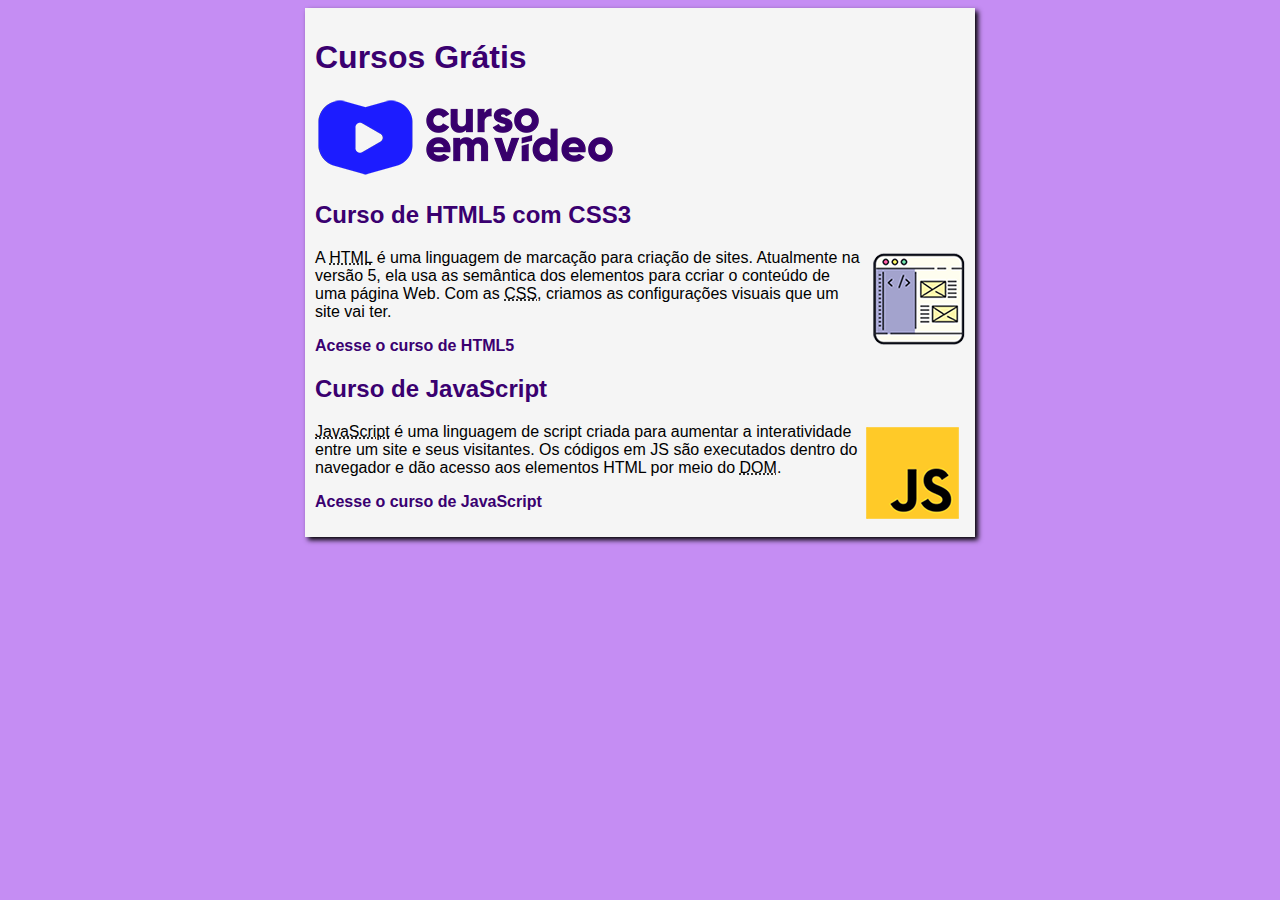
<file: index.html>
<!DOCTYPE html>
<html lang="en">
<head>
    <meta charset="UTF-8">
    <meta name="viewport" content="width=device-width, initial-scale=1.0">
    <title>Curso em Video</title>
    <link rel="stylesheet" href="estilos/style.css">
</head>
<body>
    <main>
        <header>
            <h1>Cursos Grátis</h1>
            <img src="imagens/curso-em-video-cor.png" alt="Curso em Vídeo">
        </header>
        <article>
            <h2>Curso de HTML5 com CSS3 </h2>
            <img class="lado" src="imagens/curso-html-css.png" alt="Curso HTML">
            <p> A <abbr title="HyperText Markup Language">HTML</abbr> é uma linguagem de marcação para criação de sites. Atualmente na versão 5, ela usa as semântica dos elementos para ccriar o conteúdo de uma página Web. Com as <abbr title="Cascading Style Sheets">CSS</abbr>, criamos as configurações visuais que um site vai ter.</p>
            <p><a href="curso-html.html">Acesse o curso de HTML5</a></p>
        </article>
        <article>
            <h2>Curso de JavaScript</h2>
            <img class="lado" src="imagens/curso-javascript.png" alt="Curso JS">
            <p><abbr title="JavaScript">JavaScript</abbr> é uma linguagem de script criada para aumentar a interatividade entre um site e seus visitantes. Os códigos em JS são executados dentro do navegador e dão acesso aos elementos HTML por meio do <abbr title="Document Object Model">DOM</abbr>.</p>
            <p><a href="curso-js.html">Acesse o curso de JavaScript</a> </p>
        </article>
    </main>
</body>
</html>
</file>
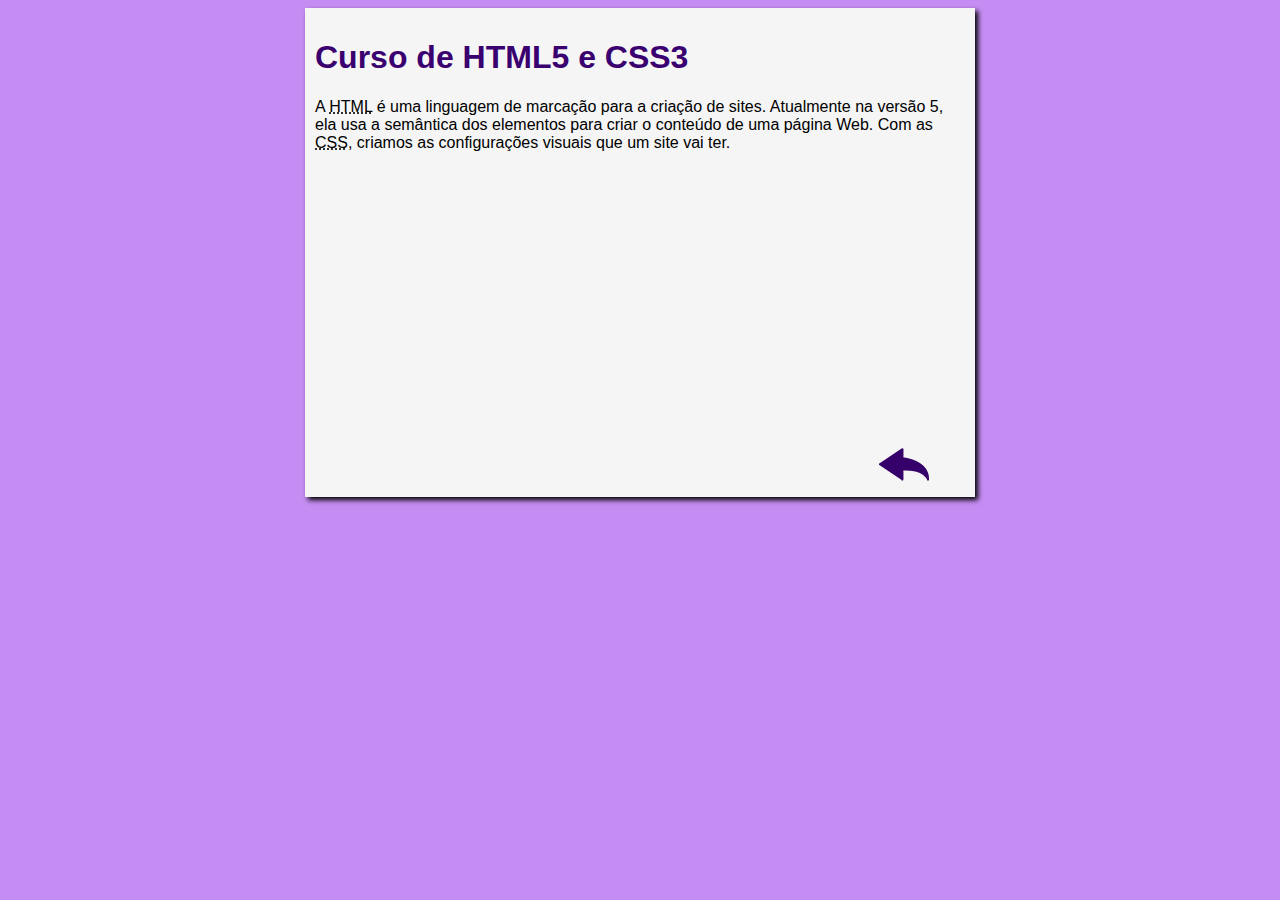
<file: curso-html.html>
<!DOCTYPE html>
<html lang="pt-br">
<head>
    <meta charset="UTF-8">
    <meta name="viewport" content="width=device-width, initial-scale=1.0">
    <title>Curso de HTML</title>
    <link rel="stylesheet" href="estilos/style.css">
</head>
<body>
    <main>
        <header>
            <h1>Curso de HTML5 e CSS3</h1>
        </header>
        <article>
            <p>A <abbr title="HyperText Markup Language">HTML</abbr> é uma linguagem de marcação para a criação de sites. Atualmente na versão 5, ela usa a semântica dos elementos para criar o conteúdo de uma página Web. Com as <abbr title="Cascading Style Sheets">CSS</abbr>, criamos as configurações visuais que um site vai ter.</p>

            <iframe width="560" height="315" src="https://www.youtube.com/embed/riSVzwlSnhw" frameborder="0" allow="accelerometer; autoplay; encrypted-media; gyroscope; picture-in-picture" allowfullscreen></iframe>

            <a href="index.html"><img src="imagens/btn-back.png" alt="Voltar"></a>
            
        </article>
    </main>
</body>
</html>
</file>
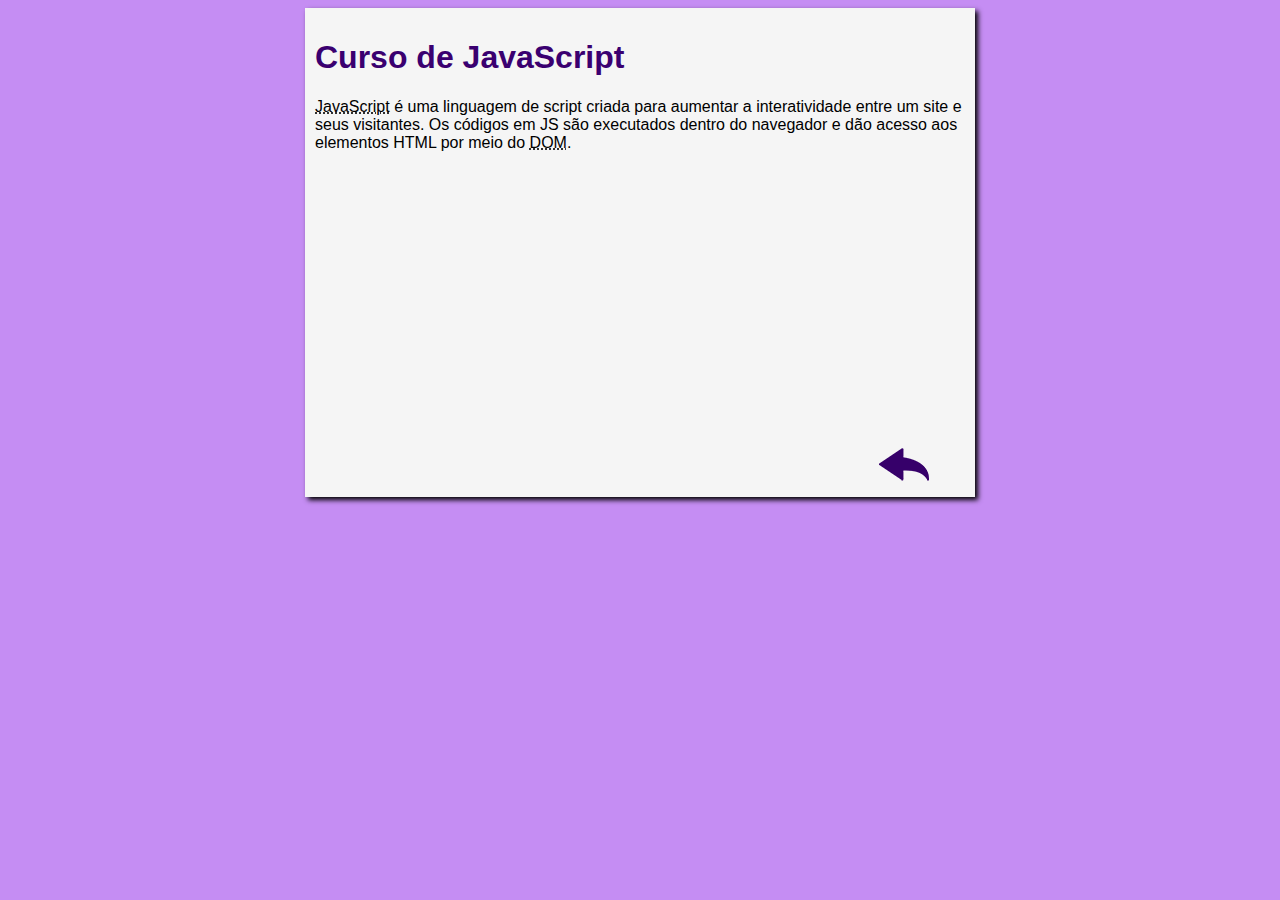
<file: curso-js.html>
<!DOCTYPE html>
<html lang="pt-br">
<head>
    <meta charset="UTF-8">
    <meta name="viewport" content="width=device-width, initial-scale=1.0">
    <title>Curso de JavaScript</title>
    <link rel="stylesheet" href="estilos/style.css">
</head>
<body>
    <main>
        <header>
            <h1>Curso de JavaScript</h1>
        </header>
        <article>
            <p><abbr title="JavaScript">JavaScript</abbr> é uma linguagem de script criada para aumentar a interatividade entre um site e seus visitantes. Os códigos em JS são executados dentro do navegador e dão acesso aos elementos HTML por meio do <abbr title="Document Object Model">DOM</abbr>.</p>

            <iframe width="560" height="315" src="https://www.youtube.com/embed/BXqUH86F-kA" frameborder="0" allow="accelerometer; autoplay; encrypted-media; gyroscope; picture-in-picture" allowfullscreen></iframe>

            <a href="index.html"><img src="imagens/btn-back.png" alt="Voltar"></a>
        </article>
    </main>
</body>
</html>
</file>
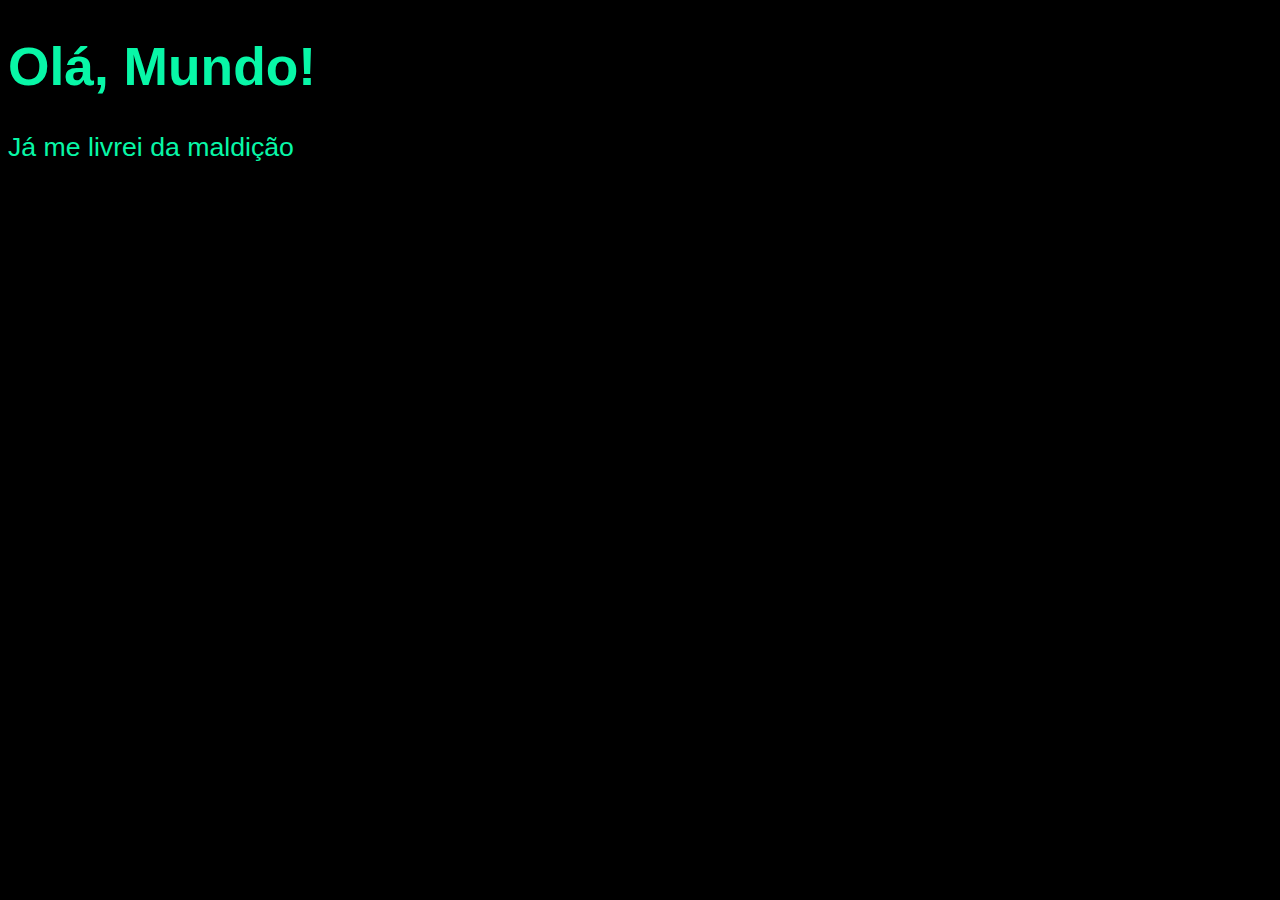
<file: JS_Curso_em_video/aula 04/ex001.html>
<!DOCTYPE html>
<html lang="pt-br">
  <head>
    <meta charset="UTF-8" />
    <meta http-equiv="X-UA-Compatible" content="IE=edge" />
    <meta name="viewport" content="width=device-width, initial-scale=1.0" />
    <title>Meu Primeiro Programa</title>
    <style>
      body {
        background-color: rgb(0, 0, 0);
        color: rgb(8, 247, 167);
        font: normal 20pt Arial;
      }
    </style>
  </head>
  <body>
    <h1>Olá, Mundo!</h1>
    <p>Já me livrei da maldição</p>
    <script>
      window.alert('Minha primeira mensagem!')
      window.confirm('Está gostando de JavaScript?') 
      window.prompt('Qual é seu nome?') // Pergunta
    </script>
  </body>
</html>
</file>
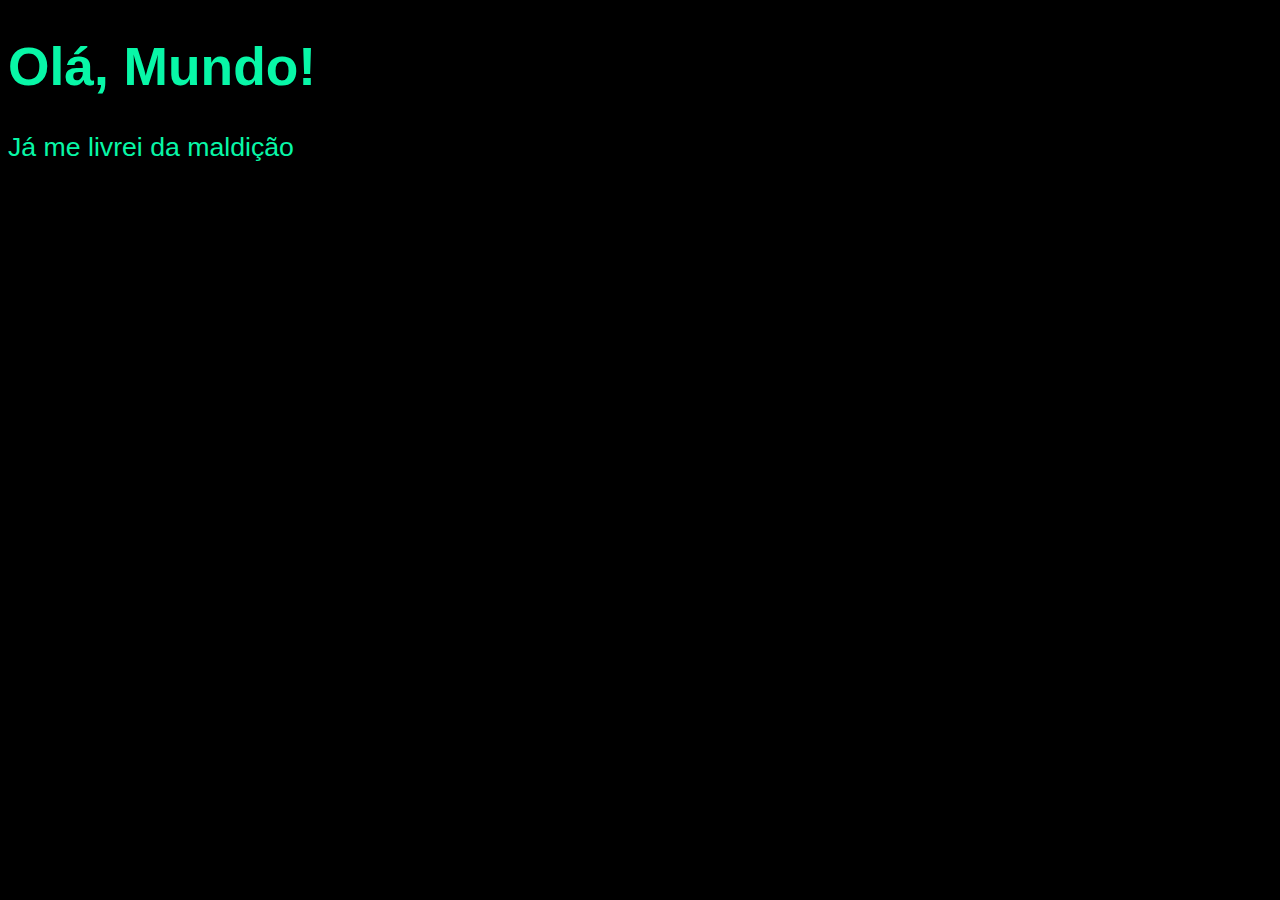
<file: JS_Curso_em_video/aula 06 - Tratamento de dados/ex002 .html>
<!DOCTYPE html>
<html lang="pt-br">
  <head>
    <meta charset="UTF-8" />
    <meta http-equiv="X-UA-Compatible" content="IE=edge" />
    <meta name="viewport" content="width=device-width, initial-scale=1.0" />
    <title>Meu Primeiro Programa</title>
    <style>
      body {
        background-color: rgb(0, 0, 0);
        color: rgb(8, 247, 167);
        font: normal 20pt Arial;
      }
    </style>
  </head>
  <body>
    <h1>Olá, Mundo!</h1>
    <p>Já me livrei da maldição</p>
    <script>
      var nome = window.prompt('Qual é seu nome?') // Vai perguntar o nome
      window.alert('É um grande prazer em te conhecer, ' + nome + '!!') // Concatenação
    </script>
  </body>
</html>
</file>
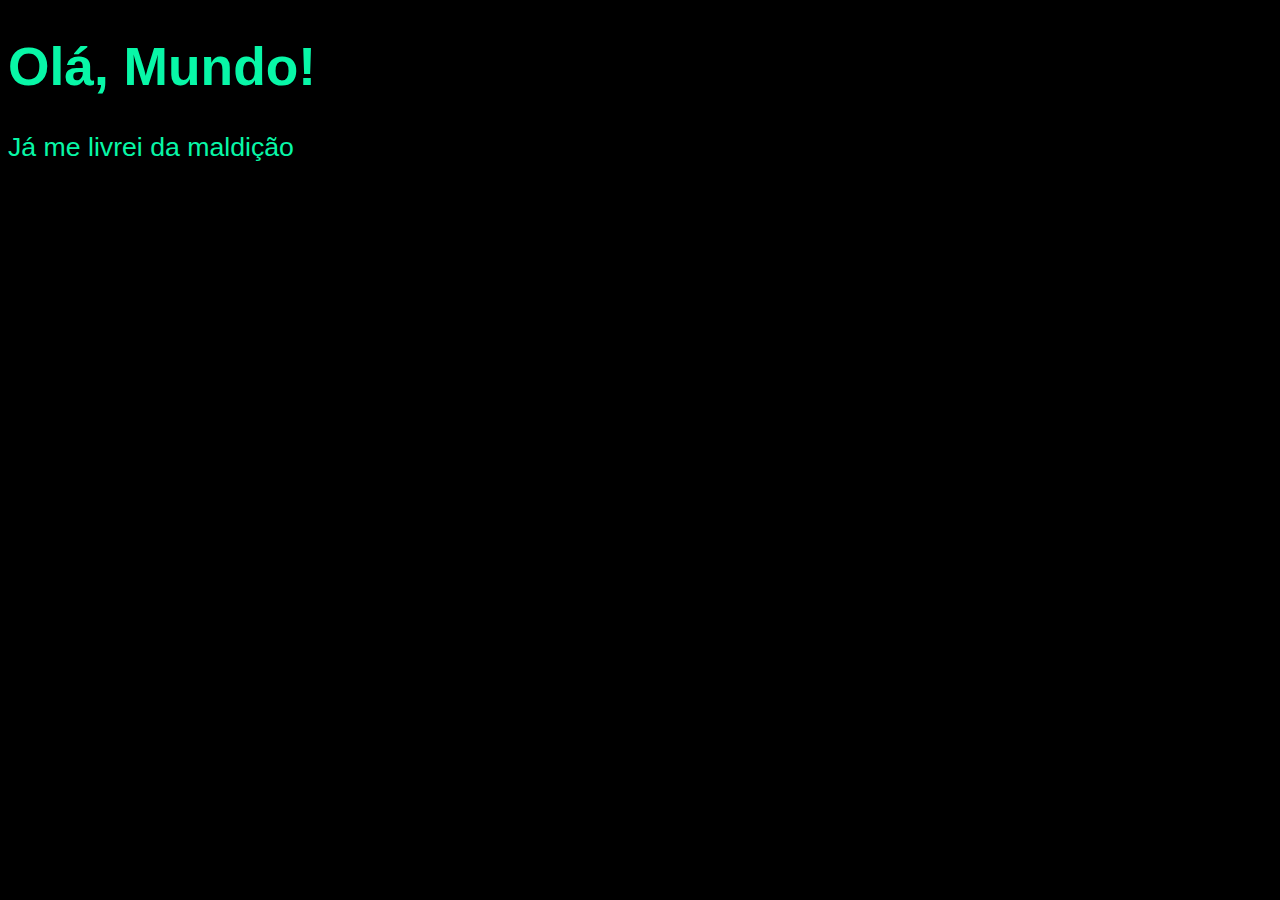
<file: JS_Curso_em_video/aula 06 - Tratamento de dados/ex003.html>
<!DOCTYPE html>
<html lang="pt-br">
  <head>
    <meta charset="UTF-8" />
    <meta http-equiv="X-UA-Compatible" content="IE=edge" />
    <meta name="viewport" content="width=device-width, initial-scale=1.0" />
    <title>Meu Primeiro Programa</title>
    <style>
      body {
        background-color: rgb(0, 0, 0);
        color: rgb(8, 247, 167);
        font: normal 20pt Arial;
      }
    </style>
  </head>
  <body>
    <h1>Olá, Mundo!</h1>
    <p>Já me livrei da maldição</p>
    <script>
      var n1 = Number(window.prompt('Digite um número: '))
      // number.parseInt(n) = mostra um número inteiro
      var n2 = Number(window.prompt('Digite outro número:'))
      // number.parseFloat(n) = mostra um ponto flutuante
      var n3 = Number(window.prompt('Digite um terceiro número:'))
      // number(n) = mostra o que o programa achar melhor
      var s = n1 + n2 + n3
      window.alert(' A soma dos valores é ' + String(s)) // Concatenação
      // (number + number) para adição
      // (string + string) para concatenação
    </script>
  </body>
</html>
</file>
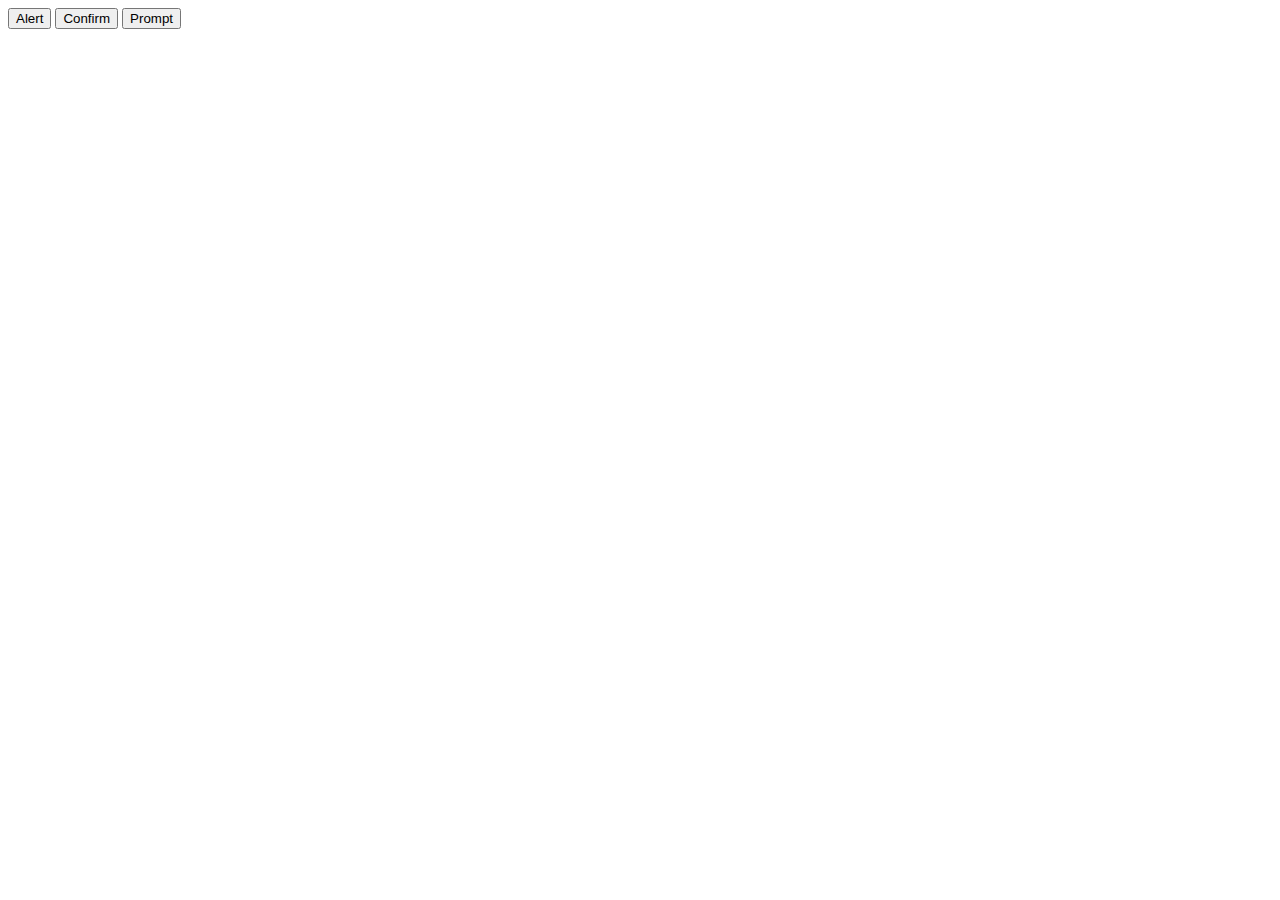
<file: JS_Curso_em_video/Book - JavaScript Guia do Programador/Ex1.html>
<!DOCTYPE html>
<html lang="en">
  <head>
    <meta charset="UTF-8" />
    <meta http-equiv="X-UA-Compatible" content="IE=edge" />
    <meta name="viewport" content="width=device-width, initial-scale=1.0" />
    <title>Onclick buttons</title>
  </head>
  <body>
    <button type="button" onclick="alert('Caixa de alerta');">Alert</button>
    <button type="button" onclick="confirm('Caixa de confirmaçao');">
      Confirm
    </button>
    <button type="button" onclick="prompt('Caixa de pergunta');">Prompt</button>
  </body>
</html>
</file>
<file: estilos/style.css>
* {
    font-family: Arial, Helvetica, sans-serif;
    font-size: 16px;
}

body{
    background-color: rgb(197, 141, 243);
}

main {
    background-color: whitesmoke;
    width: 650px;
    margin: auto;
    padding: 10px;
    box-shadow: 3px 3px 5px black

}

h1 {
    font-size: 2em;
    color: rgb(58,0,112);
}

h2 {
    font-size: 1.5em;
    color: rgb(58,0,112);
}

img.lado {
    float: right;
}
a {
    text-decoration: none;
    font-weight: bold;
    color:rgb(58,0,112); 
}

a:hover {
    text-decoration: underline;
    color:rgb(58,0,112);
}
</file>
